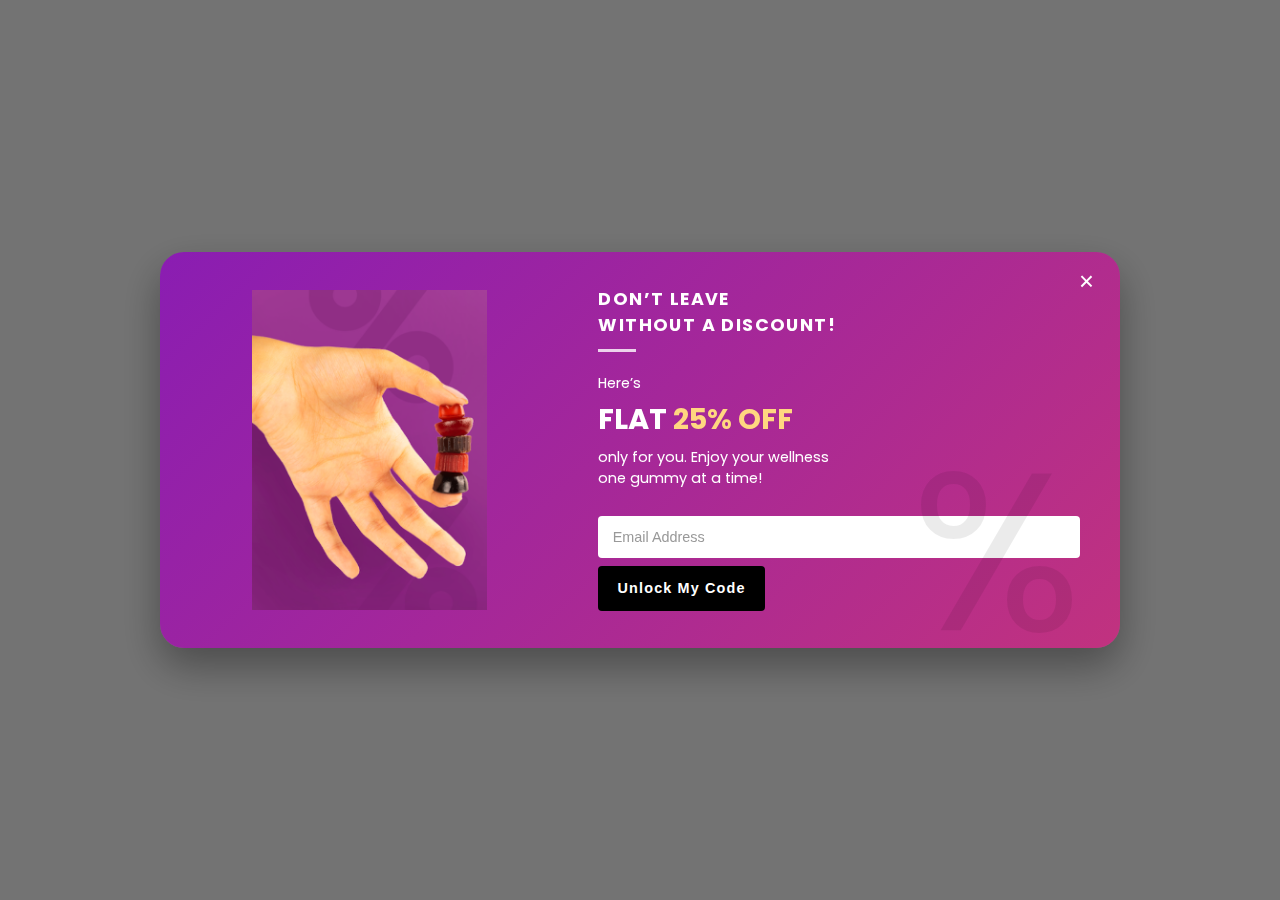
<file: index.html>
<!DOCTYPE html>
<html lang="en">
<head>
  <meta charset="UTF-8" />
  <title>Cart Discount Popup</title>
  <meta name="viewport" content="width=device-width, initial-scale=1.0" />

  <link rel="preconnect" href="https://fonts.googleapis.com">
  <link rel="preconnect" href="https://fonts.gstatic.com" crossorigin>
  <link href="https://fonts.googleapis.com/css2?family=Poppins:wght@400;500;600;700&display=swap" rel="stylesheet">

  <link rel="stylesheet" href="style.css" />
</head>
<body>

  <div class="overlay">

    <div class="popup-card">


      <button class="popup-close" aria-label="Close popup">&times;</button>


      <div class="popup-layout">

        <div class="popup-image">
          <img src="hand.png" alt="Hand holding gummies">
        </div>

        <div class="popup-content">

          <p class="eyebrow">
            DON’T LEAVE<br>
            WITHOUT A DISCOUNT!
          </p>

          <div class="divider"></div>

          <p class="small-text">Here’s</p>

          <p class="headline">
            FLAT <span>25% OFF</span>
          </p>

          <p class="body-copy">
            only for you. Enjoy your wellness<br>
            one gummy at a time!
          </p>

          <p id="emailError" style="color:red; display:none; font-size:14px; margin-bottom:5px;">
            Please enter a valid email including '@'
          </p>

          <form class="variant variant-b" onsubmit="event.preventDefault(); validateEmail();">
            <input id="emailInput" type="email" class="input" placeholder="Email Address" required>
            <button type="submit" class="primary-btn">Unlock My Code</button>
          </form>

        </div>
      </div>

    </div>
  </div>

  <script>
    function validateEmail() {
      const email = document.getElementById("emailInput").value;
      const error = document.getElementById("emailError");

      if (!email.includes("@")) {
        error.style.display = "block";
        return;
      } else {
        error.style.display = "none";
        window.location.href = "coupon.html"; 
      }
    }
  </script>

</body>
</html>
</file>
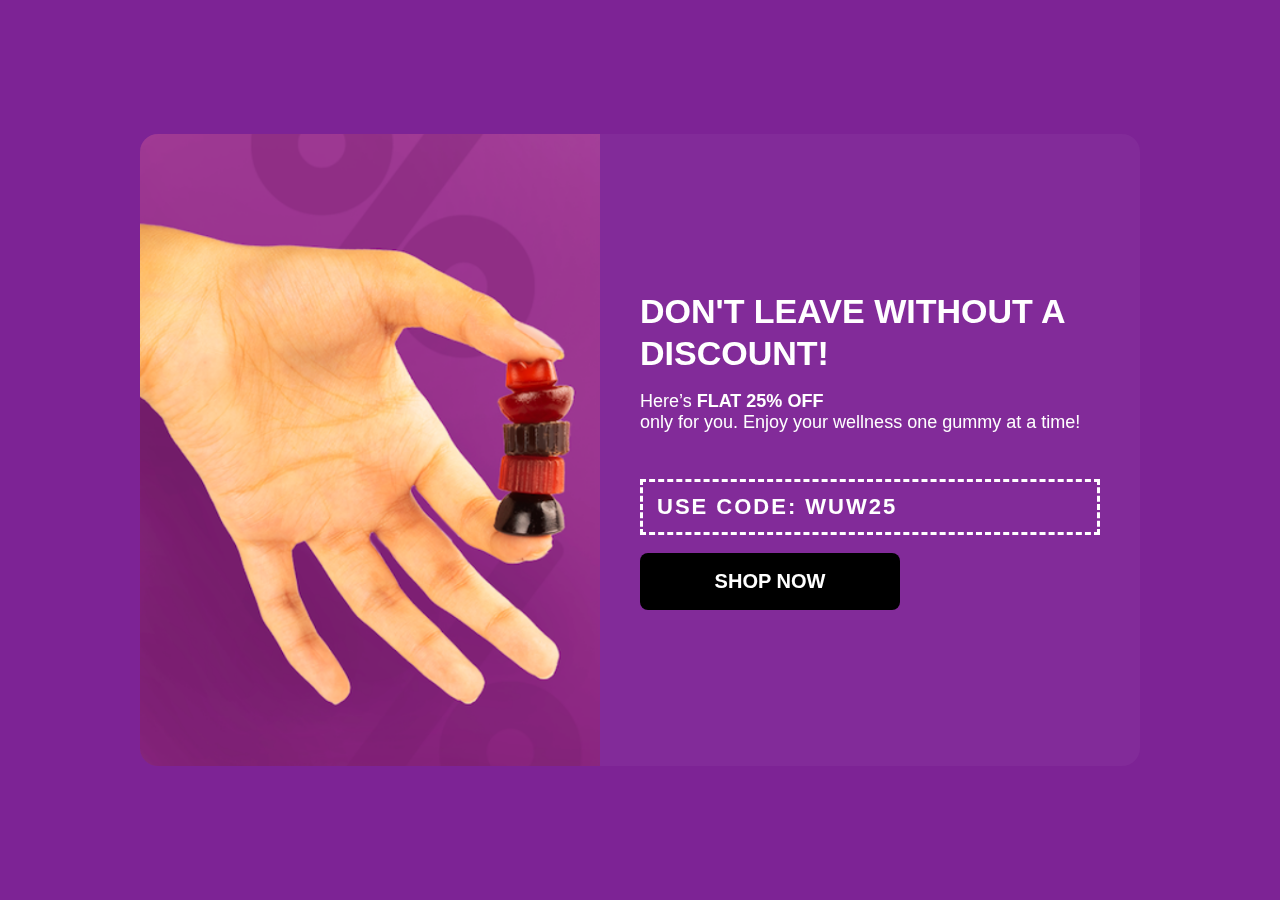
<file: coupon.html>
<!DOCTYPE html>
<html lang="en">
<head>
  <meta charset="UTF-8">
  <title>Coupon Page</title>
  <link rel="stylesheet" href="style.css">
  <style>
    body {
      margin: 0;
      font-family: Arial, sans-serif;
    }
    .coupon-wrapper {
      width: 100%;
      height: 100vh;
      background: #7d2395;
      display: flex;
      justify-content: center;
      align-items: center;
      padding: 20px;
      box-sizing: border-box;
      position: relative;
    }
    .coupon-card {
      width: 90%;
      max-width: 1000px;
      display: flex;
      background: rgba(255, 255, 255, 0.04);
      backdrop-filter: blur(4px);
      border-radius: 18px;
      overflow: hidden;
      color: white;
    }
    .left-img {
      flex: 1;
    }
    .left-img img {
      width: 100%;
      height: 100%;
      object-fit: cover;
    }
    .right-content {
      flex: 1;
      padding: 55px 40px;
      display: flex;
      flex-direction: column;
      justify-content: center;
    }
    .headline {
      font-size: 34px;
      font-weight: 800;
      line-height: 42px;
    }
    .subtext {
      margin-top: 10px;
      font-size: 18px;
    }
    #code {
      margin: 28px 0 18px 0;
      padding: 12px 14px;
      font-size: 22px;
      font-weight: 700;
      border: 3px dashed #fff;
      display: inline-block;
      cursor: pointer;
      letter-spacing: 2px;
    }
    #copiedMsg {
      display: none;
      font-size: 18px;
      margin-bottom: 12px;
      color: #00ff8a;
    }
    #shopBtn {
      padding: 17px 22px;
      font-size: 20px;
      font-weight: 700;
      background: #000;
      border: none;
      color: white;
      cursor: pointer;
      border-radius: 8px;
      width: 260px;
    }
    @media (max-width: 768px) {
      .coupon-card {
        flex-direction: column;
        text-align: center;
      }
      .left-img img {
        height: 300px;
      }
    }
  </style>
</head>

<body>

  <div class="coupon-wrapper">
    <div class="coupon-card">

      <div class="left-img">
        <img src="hand.png" alt="product">
      </div>

      <div class="right-content">
        <p class="headline">DON'T LEAVE WITHOUT A DISCOUNT!</p>
        <p class="subtext">Here’s <b>FLAT 25% OFF</b><br>only for you. Enjoy your wellness one gummy at a time!</p>

        <div id="code">USE CODE: WUW25</div>
        <p id="copiedMsg">Coupon Copied!</p>

        <button id="shopBtn">SHOP NOW</button>
      </div>

    </div>
  </div>

  <script>
    document.getElementById("code").onclick = function () {
      const coupon = "WUW25";
      navigator.clipboard.writeText(coupon);
      document.getElementById("copiedMsg").style.display = "block";
      setTimeout(() => {
        document.getElementById("copiedMsg").style.display = "none";
      }, 2000);
    };
    document.getElementById("shopBtn").onclick = function () {
      window.location.href = "https://www.amazon.com/";
    };
  </script>

</body>
</html>
</file>
<file: style.css>
/* ========== RESET & GLOBAL ========== */
*,
*::before,
*::after {
  box-sizing: border-box;
}

body {
  margin: 0;
  font-family: "Poppins", system-ui, -apple-system, BlinkMacSystemFont, "Segoe UI", sans-serif;
}

/* Colors approximated from the creative */
:root {
  --purple-1: #8a1db2;
  --purple-2: #c1327f;
  --yellow:   #ffd780;
  --black:    #000000;
}

/* ========== OVERLAY ========== */
.overlay {
  position: fixed;
  inset: 0;
  background: rgba(0, 0, 0, 0.55);
  display: flex;
  align-items: center;
  justify-content: center;
  padding: 1.5rem;
}

/* ========== POPUP CARD ========== */
.popup-card {
  width: 100%;
  max-width: 960px;
  border-radius: 24px;
  background: linear-gradient(135deg, var(--purple-1) 0%, var(--purple-2) 100%);
  color: #fff;
  box-shadow: 0 18px 40px rgba(0, 0, 0, 0.35);
  position: relative;
  overflow: hidden;
}

/* Close button (top-right) */
.popup-close {
  position: absolute;
  top: 14px;
  right: 20px;
  border: none;
  background: none;
  font-size: 1.6rem;
  color: #ffffff;
  cursor: pointer;
  z-index: 2;
}

/* ========== LAYOUT ========== */
.popup-layout {
  display: flex;
  min-height: 260px;
}

/* LEFT: IMAGE SIDE */
.popup-image {
  flex: 0 0 42%;
  display: flex;
  align-items: center;
  justify-content: center;
  padding: 1.5rem 1rem 1.5rem 2rem;
}

.popup-image img {
  width: 100%;
  height: auto;
  max-height: 320px;
  object-fit: contain;
}

/* RIGHT: CONTENT SIDE */
.popup-content {
  flex: 1;
  padding: 2.1rem 2.5rem 2.3rem 2.2rem;
  display: flex;
  flex-direction: column;
  justify-content: center;
}

/* ========== TYPOGRAPHY ========== */
.eyebrow {
  margin: 0 0 0.7rem;
  font-weight: 700;
  letter-spacing: 0.08em;
  font-size: 1.1rem;
}

.divider {
  width: 38px;
  height: 3px;
  background: #fff;
  opacity: 0.8;
  margin-bottom: 1.3rem;
}

.small-text {
  margin: 0 0 0.25rem;
  font-size: 0.9rem;
}

.headline {
  margin: 0 0 0.4rem;
  font-size: 1.8rem;
  font-weight: 700;
}

.headline span {
  color: var(--yellow);
}

.body-copy {
  margin: 0 0 1.8rem;
  font-size: 0.9rem;
  line-height: 1.4;
}

/* ========== VARIANTS (FORMS / BUTTONS) ========== */
.variant {
  display: flex;
  flex-direction: column;
  align-items: flex-start;
}

/* Form inputs */
.input {
  width: 100%;
  padding: 0.8rem 0.9rem;
  border-radius: 4px;
  border: none;
  font-size: 0.9rem;
  background: #ffffff;
  color: #222;
}

.input::placeholder {
  color: #999;
}

/* Primary button */
.primary-btn {
  margin-top: 0.5rem;
  padding: 0.9rem 1.2rem;
  border-radius: 4px;
  border: none;
  background: var(--black);
  color: #ffffff;
  font-size: 0.9rem;
  font-weight: 600;
  letter-spacing: 0.08em;
  cursor: pointer;
  transition: background 0.2s ease, transform 0.1s ease;
}

.primary-btn:hover {
  background: #222;
  transform: translateY(-1px);
}

.primary-btn:active {
  transform: translateY(0);
}

/* Optional % watermark like in creative */
.popup-card::after {
  content: "%";
  position: absolute;
  right: 4%;
  bottom: -18%;
  font-size: 14rem;
  color: rgba(0, 0, 0, 0.08);
  pointer-events: none;
}

/* ========== RESPONSIVE (MOBILE STACKED) ========== */
@media (max-width: 768px) {

  .overlay {
    padding: 1rem;
  }

  .popup-card {
    max-width: 420px;
    border-radius: 24px;
  }

  .popup-layout {
    flex-direction: column;
  }

  /* Mobile mockup does not show product image, so hide it */
  .popup-image {
    display: none;
  }

  .popup-content {
    padding: 1.9rem 1.6rem 2.2rem;
  }

  .eyebrow {
    font-size: 1.05rem;
  }

  .headline {
    font-size: 1.6rem;
  }

  .body-copy br {
    display: none;
  }

  .primary-btn {
    width: 100%;
    text-align: center;
  }
}
/* Desktop image */
.popup-image img {
  width: 100%;
  height: auto;
  object-fit: contain;
}
/* Hide image in mobile */
@media (max-width: 768px) {
  .popup-image {
    display: none;
  }
}
</file>
